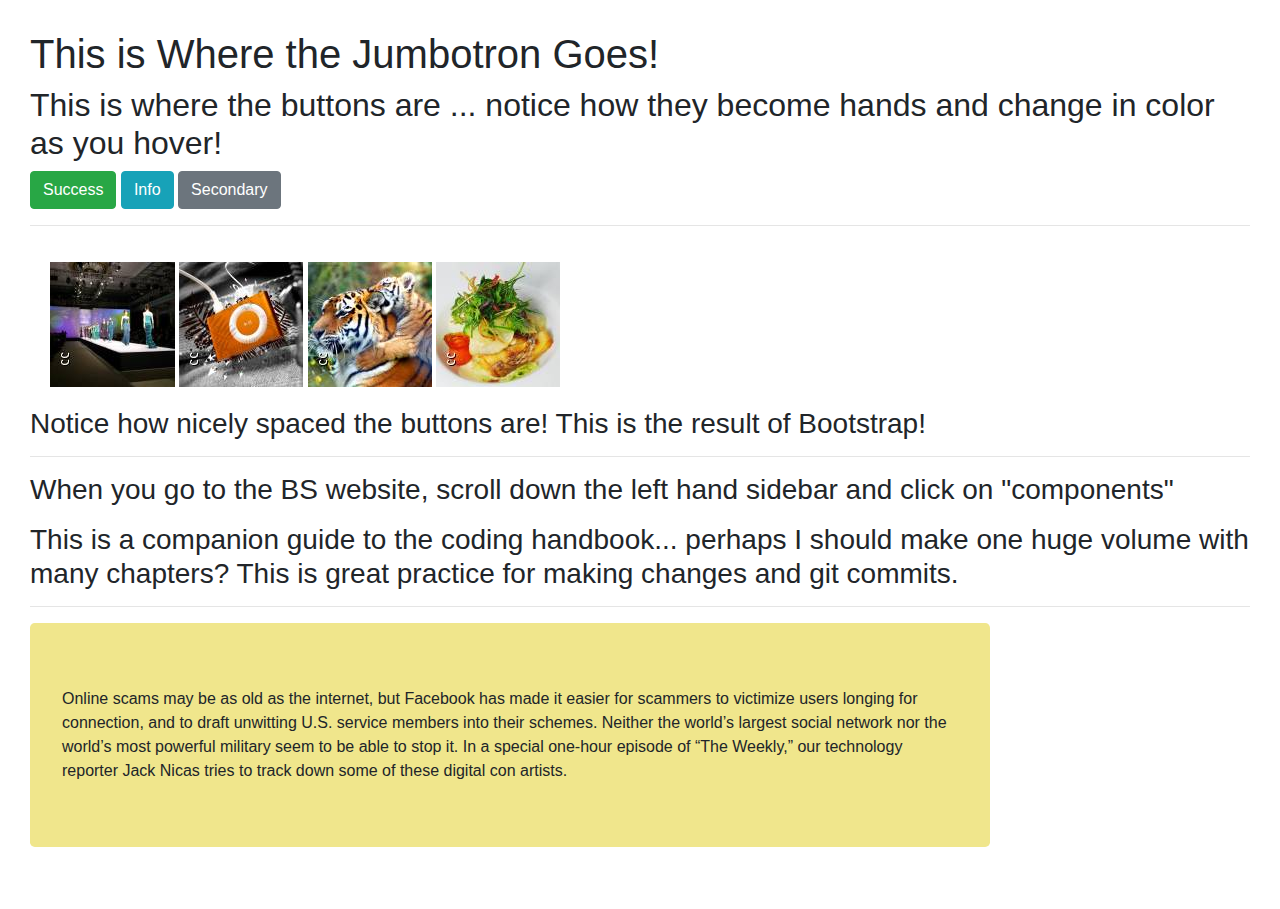
<file: index.html>
<!DOCTYPE html>
<html lang="en">
<head>
    <meta charset="UTF-8">
    <meta name="viewport" content="width=device-width, initial-scale=1.0">
    <meta http-equiv="X-UA-Compatible" content="ie=edge">
    <title>Bootstrap Scrapsheet</title>
    <link rel="stylesheet" href="https://stackpath.bootstrapcdn.com/bootstrap/4.3.1/css/bootstrap.min.css" 
     integrity="sha384-ggOyR0iXCbMQv3Xipma34MD+dH/1fQ784/j6cY/iJTQUOhcWr7x9JvoRxT2MZw1T" crossorigin="anonymous">
     <!-- <img class="image-thumbnail" class="image-thumbnail" -->
     <link rel="stylesheet" href="style.css">
     
</head>
<body>
    <h1>This is Where the Jumbotron Goes!</h1>
    <h2>This is where the buttons are ... notice how they become hands and change in color as you hover!
        <br>

    </h2>

    <button type="button" class="btn btn-success">Success</button>
    <button type="button" class="btn btn-info">Info</button>
    <button type="button" class="btn btn-secondary">Secondary</button>
    
    <hr>

    <div class=div1>
        <img src="runway.jpg" alt="fashion show">
        <img src="music.jpg" alt="ipod-nano, orange">
        <img src="safari.jpg" alt="mama and baby tiger">
        <img src="cuisine.jpg" alt="gourmet dish">
    

    </div>
    <h3> Notice how nicely spaced the buttons are! This is the result of Bootstrap!
        <hr>
        <p>When you go to the BS website, scroll down the left hand sidebar and click
            on "components"
       </p>
       <p>
           This is a companion guide to the coding handbook... perhaps I should make
           one huge volume with many chapters? This is great practice for making changes
           and git commits. 
       </p>
       <hr>
    </h3>
    <p class="jumbotron">Online scams may be as old as the internet, but Facebook has made it easier for scammers to victimize users longing for connection, and to draft unwitting U.S. service members into their schemes. Neither the world’s largest social network nor the world’s most powerful military seem to be able to stop it.

        In a special one-hour episode of “The Weekly,” our technology reporter Jack Nicas tries to track down some of these digital con artists.</p>

       
      
</body>

</html>
</file>
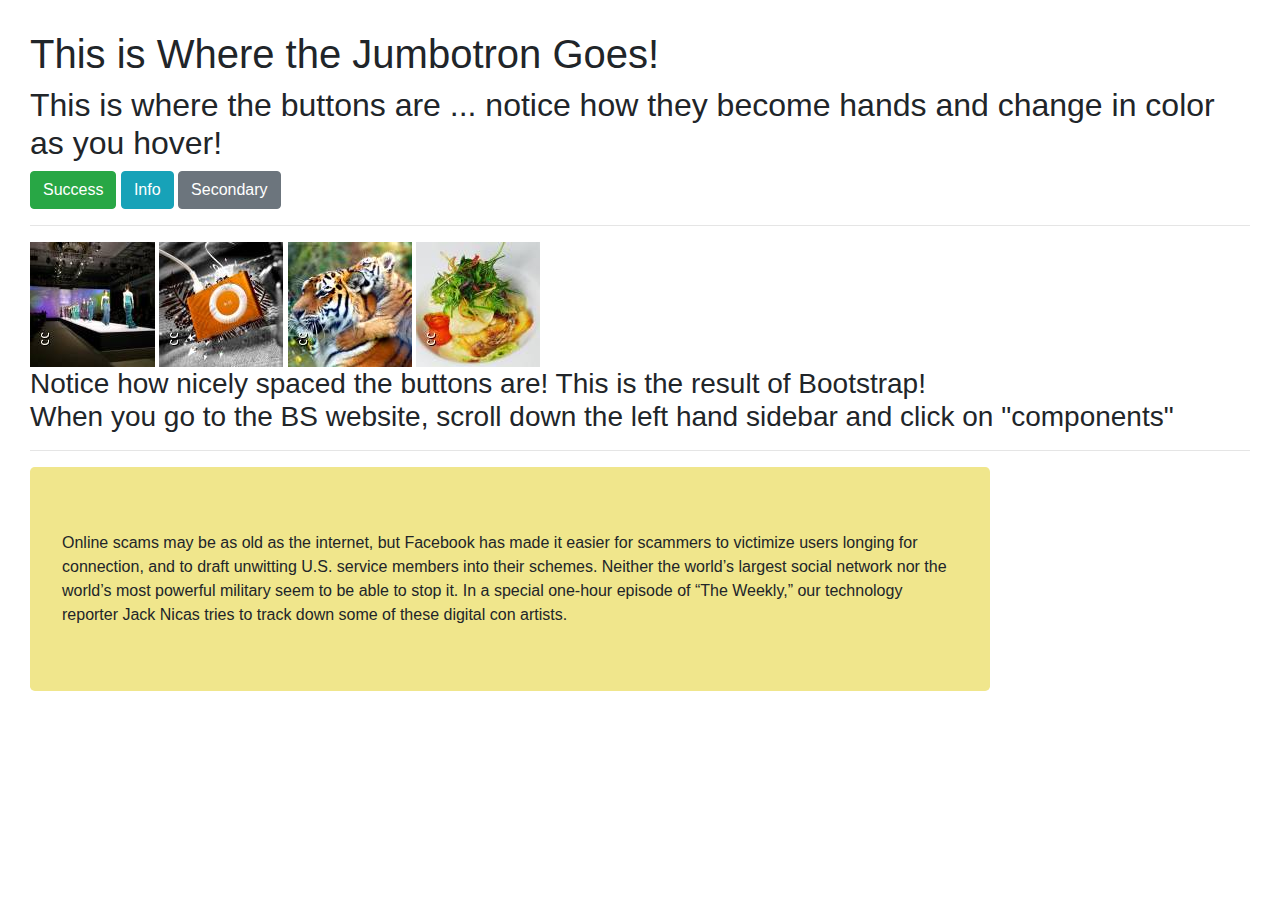
<file: bootstrap-practice/index.html>
<!DOCTYPE html>
<html lang="en">
<head>
    <meta charset="UTF-8">
    <meta name="viewport" content="width=device-width, initial-scale=1.0">
    <meta http-equiv="X-UA-Compatible" content="ie=edge">
    <title>Bootstrap Scrapsheet</title>
    <link rel="stylesheet" href="https://stackpath.bootstrapcdn.com/bootstrap/4.3.1/css/bootstrap.min.css" 
     integrity="sha384-ggOyR0iXCbMQv3Xipma34MD+dH/1fQ784/j6cY/iJTQUOhcWr7x9JvoRxT2MZw1T" crossorigin="anonymous">
     <!-- <img class="image-thumbnail" class="image-thumbnail" -->
     <link rel="stylesheet" href="style.css">
     
</head>
<body>
    <h1>This is Where the Jumbotron Goes!</h1>
    <h2>This is where the buttons are ... notice how they become hands and change in color as you hover!
        <br>

    </h2>

    <button type="button" class="btn btn-success">Success</button>
    <button type="button" class="btn btn-info">Info</button>
    <button type="button" class="btn btn-secondary">Secondary</button>
    
    <hr>

    <div class=div1>
        <img src="runway.jpg" alt="fashion show">
        <img src="music.jpg" alt="ipod-nano, orange">
        <img src="safari.jpg" alt="mama and baby tiger">
        <img src="cuisine.jpg" alt="gourmet dish">
    

    </div>
    <h3> Notice how nicely spaced the buttons are! This is the result of Bootstrap!
        <p>When you go to the BS website, scroll down the left hand sidebar and click
            on "components"
       </p>
       <hr>
    </h3>
    <p class="jumbotron">Online scams may be as old as the internet, but Facebook has made it easier for scammers to victimize users longing for connection, and to draft unwitting U.S. service members into their schemes. Neither the world’s largest social network nor the world’s most powerful military seem to be able to stop it.

        In a special one-hour episode of “The Weekly,” our technology reporter Jack Nicas tries to track down some of these digital con artists.</p>

       
      
</body>

</html>
</file>
<file: style.css>
body {
    margin: 10px;
    padding: 20px;
}
/* 
h1, h2, p {
    margin: 10px;
    padding: 40px;
    border: 20px; */
}

p {
    font-size: 16px;
    font-family: Arial, Helvetica, sans-serif;
}
.div1  {
    padding: 20px;


}

.jumbotron {
    background-color: khaki;
    width: 960px;

}
</file>
<file: bootstrap-practice/style.css>
body {
    margin: 10px;
    padding: 20px;
}
/* 
h1, h2, p {
    margin: 10px;
    padding: 40px;
    border: 20px; */

}

.div1  {
    padding: 20px;


}

.jumbotron {
    background-color: khaki;
    width: 960px;

}
</file>
